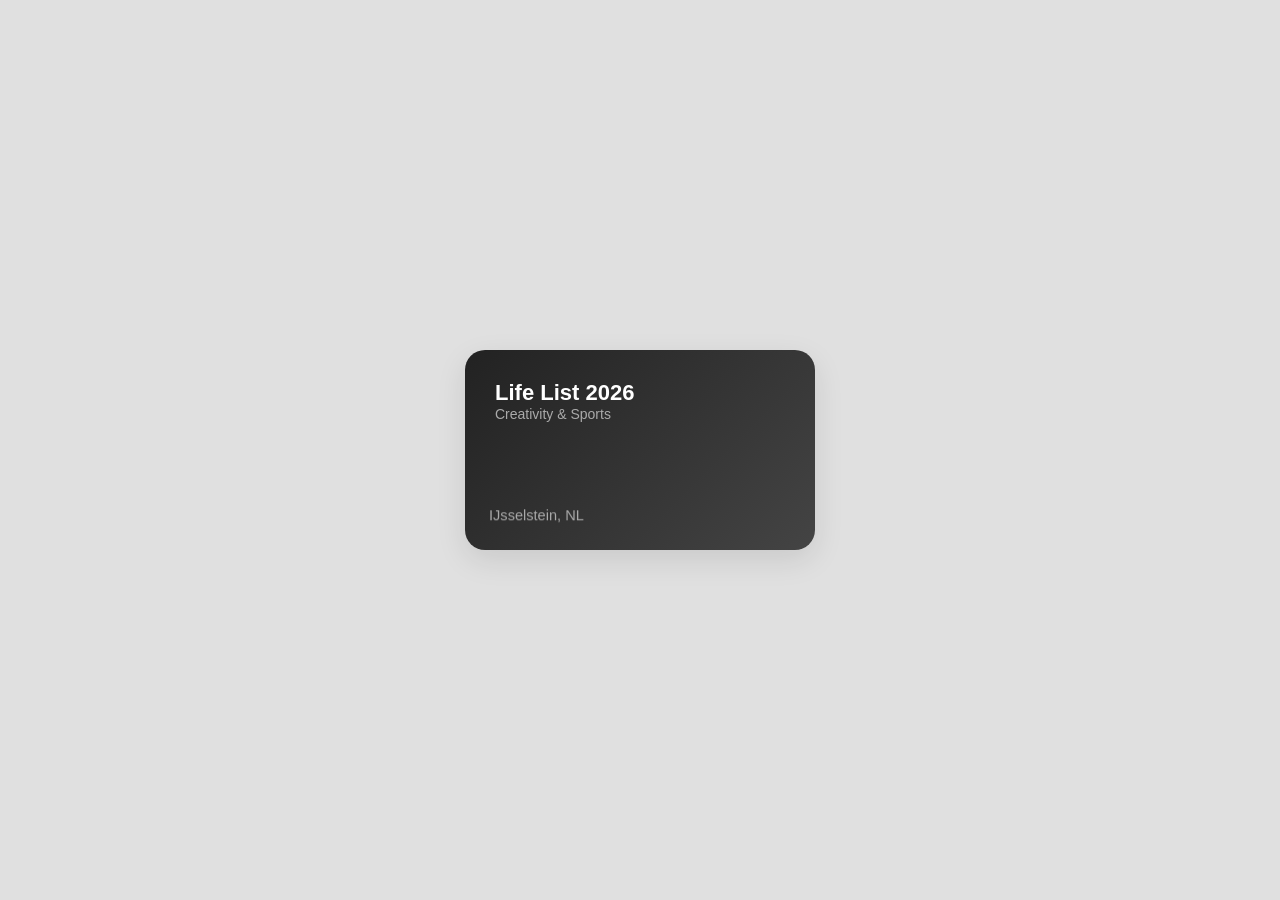
<file: elementen/index.html>
<!DOCTYPE html>
<html lang="nl">
<head>
    <meta charset="UTF-8">
    <style>
        body {
            display: flex;
            justify-content: center;
            align-items: center;
            height: 100vh;
            background-color: #e0e0e0;
            margin: 0;
            font-family: 'Helvetica', sans-serif;
        }

        /* De onzichtbare hitbox die niet beweegt */
        .kaart-houder {
            width: 350px;
            height: 200px;
            perspective: 1000px;
        }

        /* De kaart die wel beweegt */
        .kaart {
            width: 100%;
            height: 100%;
            background: linear-gradient(135deg, #222 0%, #444 100%);
            border-radius: 20px;
            padding: 30px;
            color: white;
            box-shadow: 0 10px 30px rgba(0,0,0,0.1);
            
            transform-style: preserve-3d;
            /* De 'transition' zorgt voor die smooth feel als je stopt */
            transition: transform 0.15s ease-out; 
            display: flex;
            flex-direction: column;
            justify-content: space-between;
            box-sizing: border-box;
            pointer-events: none; /* Zorgt dat de kaart de muis-events niet verstoort */
        }

        .kaart h2 {
            margin: 0;
            font-size: 22px;
            transform: translateZ(60px); /* Meer diepte */
        }

        .info {
            transform: translateZ(40px);
            font-size: 14px;
            color: #aaa;
        }
    </style>
</head>
<body>

<div class="kaart-houder" id="box">
    <div class="kaart" id="mijnKaart">
        <div>
            <h2>Life List 2026</h2>
            <div class="info">Creativity & Sports</div>
        </div>
        <div class="info">IJsselstein, NL</div>
    </div>
</div>

<script>
    const kaart = document.getElementById('mijnKaart');
    const houder = document.getElementById('box');

    houder.addEventListener('mousemove', (e) => {
        const rect = houder.getBoundingClientRect();
        
        // Precieze muispositie binnen de houder
        const x = e.clientX - rect.left; 
        const y = e.clientY - rect.top;
        
        const middenX = rect.width / 2;
        const middenY = rect.height / 2;

        // Bereken rotatie: hoe verder van het midden, hoe groter de hoek
        // We beperken het tot 20 graden voor stabiliteit
        const rotatieY = ((x - middenX) / middenX) * 20;
        const rotatieX = ((y - middenY) / middenY) * -20;

        kaart.style.transform = `rotateX(${rotatieX}deg) rotateY(${rotatieY}deg)`;
    });

    // Keert rustig terug naar het midden
    houder.addEventListener('mouseleave', () => {
        kaart.style.transition = "transform 0.6s cubic-bezier(0.23, 1, 0.32, 1)";
        kaart.style.transform = `rotateX(0deg) rotateY(0deg)`;
    });

    // Zorg dat hij weer snel reageert als je er weer op gaat
    houder.addEventListener('mouseenter', () => {
        setTimeout(() => {
            kaart.style.transition = "transform 0.1s ease-out";
        }, 10);
    });
</script>

</body>
</html>
</file>
